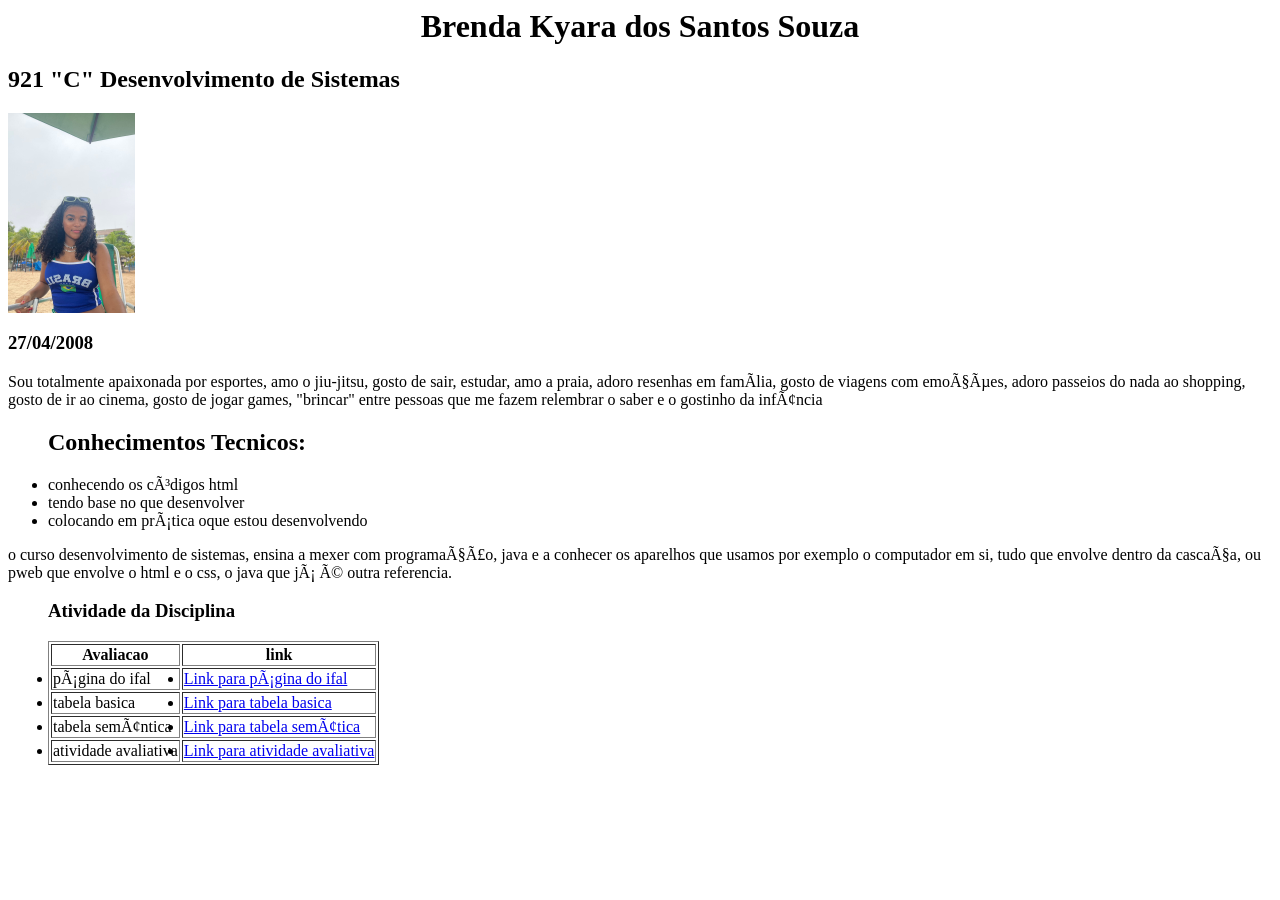
<file: index.html>
<html>
	<head> 
	</head>
	<body>
    <center><h1>Brenda Kyara dos Santos Souza</h1></center>
    <h2>921 "C" Desenvolvimento de Sistemas</h2>
    <img height="200" src="foto.jpeg"/>
    <h3>27/04/2008</h3>
    <p>Sou totalmente apaixonada por esportes, amo o jiu-jitsu, gosto de sair, estudar, amo a praia, adoro resenhas em família, gosto de viagens com emoções, adoro passeios do nada ao shopping, gosto de ir ao cinema, gosto de jogar games, "brincar" entre pessoas que me fazem relembrar o saber e o gostinho da infância</p>

  <ul><h2>Conhecimentos Tecnicos:</h2>
    <li>conhecendo os códigos html</li>
    <li>tendo base no que desenvolver</li>
    <li>colocando em prática oque estou desenvolvendo</li>
</ul>

    <p>o curso desenvolvimento de sistemas, ensina a mexer com programação, java e a conhecer os aparelhos que usamos por exemplo o computador em si, tudo que envolve dentro da cascaça, ou pweb que envolve o html e o css, o java que já é outra referencia.</p>
<ul>
 <!DOCTYPE html>
<html lang="pt-BR">
<head>
  <meta charset="UTF-8">
  <title></title>
</head>
<body>
  <h3>Atividade da Disciplina</h3>

    <table border="1">
    <tr>
	<th>Avaliacao</th>
      <th>link</th>
  </tr>
      <tr>
	<td><li>página do ifal</a></li>	</td>
	
 	<td><li><a 
  <li> <a href="http://www2.ifal.edu.br">Link para página do ifal</a></li>
</ul>
  </tr>
    
   <tr>
	<td><li>tabela basica</a></li>	</td>
	
 <td><li><a 
 <li><a href="https://kyarabrenda27-rgb.github.io/cap04/cap04-at01-tabela-basica.html">Link para tabela basica</a></li>
</tr>

   <tr>
	<td><li>tabela semântica</a></li>	</td>
	
 	<td><li><a 
  <li> <a href="https://kyarabrenda27-rgb.github.io/cap04/cap04-at02-tabela-semantica.html">Link para tabela semâtica</a></li>
</ul>
<ul>
  
    <tr>
	<td><li>atividade avaliativa</a></li>	</td>

	<td><li><a 
  <li> <a href="https://kyarabrenda27-rgb.github.io/texto atividade-css01-sala/index.html">Link para atividade avaliativa</a></li>
</ul>

</body>
</html>
</file>
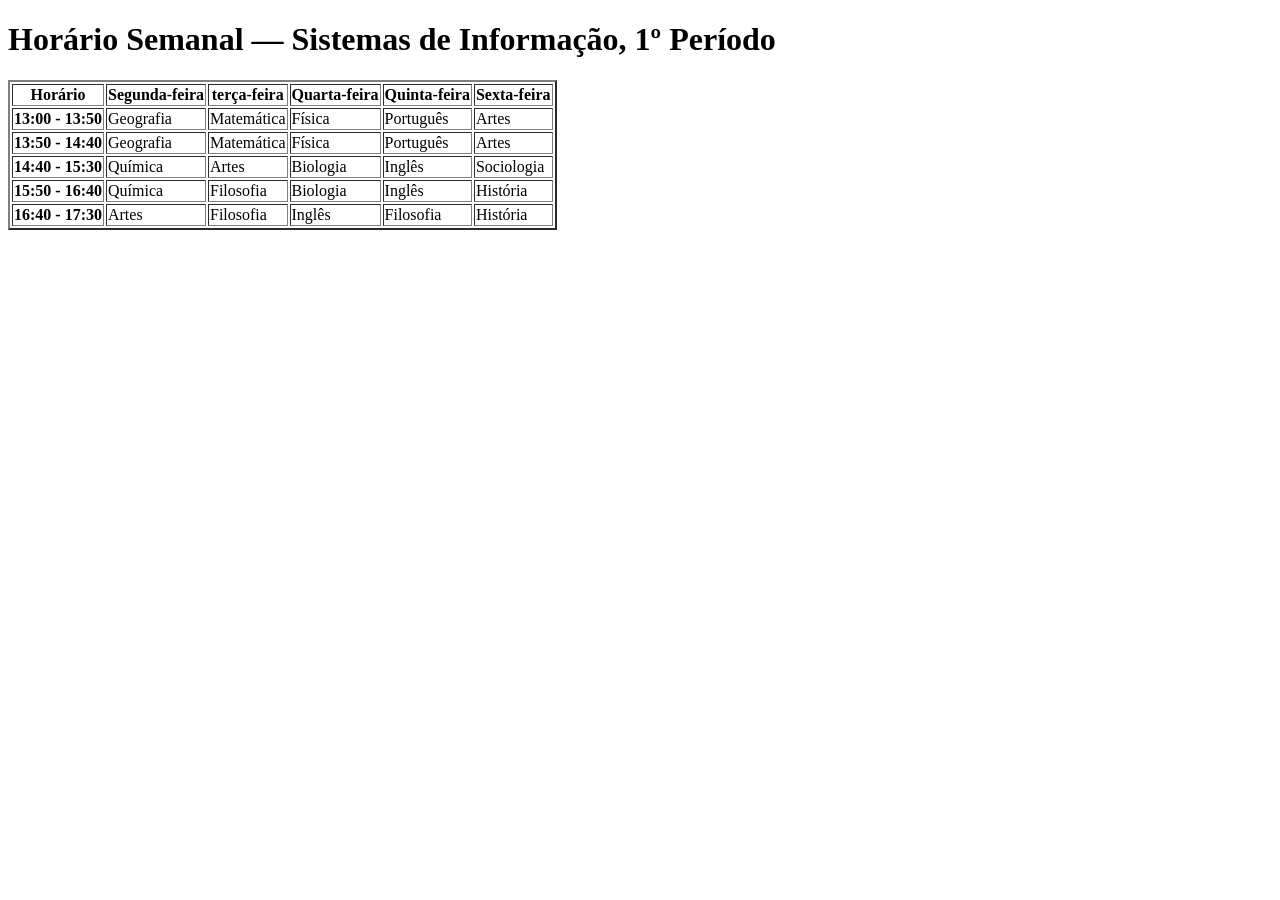
<file: cap04/cap04-at01-tabela-basica.html>
<!DOCTYPE html>
<html lang="pt-BR">
<head>
  <meta charset="UTF-8">
  <title>Horário Semanal — Cap. 4 / Ativ. 1</title>
</head>
<body>
  <h1>Horário Semanal — Sistemas de Informação, 1º Período</h1>

  <table border="2">
    <tr>
	<th>Horário</th>
	<th>Segunda-feira</th>
	<th>terça-feira</th>
	<th>Quarta-feira</th>
	<th>Quinta-feira</th>
	<th>Sexta-feira</th>
  </tr>

 <tr>
	<th>13:00 - 13:50</th>
	<td>Geografia</td>
	<td>Matemática</td>
	<td>Física</td>
	<td>Português</td>
	<td>Artes</td>
</tr>

	 <tr>
        <th>13:50 - 14:40</th>
        <td>Geografia</td>
        <td>Matemática</td>
        <td>Física</td>
        <td>Português</td>
        <td>Artes</td>
    </tr>

 <tr>
        <th>14:40 - 15:30</th>
        <td>Química</td>
        <td>Artes</td>
        <td>Biologia</td>
        <td>Inglês</td>
        <td>Sociologia</td>

</tr>

	 <tr>
        <th>15:50 - 16:40</th>
        <td>Química</td>
        <td>Filosofia</td>
        <td>Biologia</td>
        <td>Inglês</td>
        <td>História</td>
    </tr>

</tr>

	 <tr>
        <th>16:40 - 17:30</th>
        <td>Artes</td>
        <td>Filosofia</td>
        <td>Inglês</td>
        <td>Filosofia</td>
        <td>História</td>
    </tr>

</table>
</file>
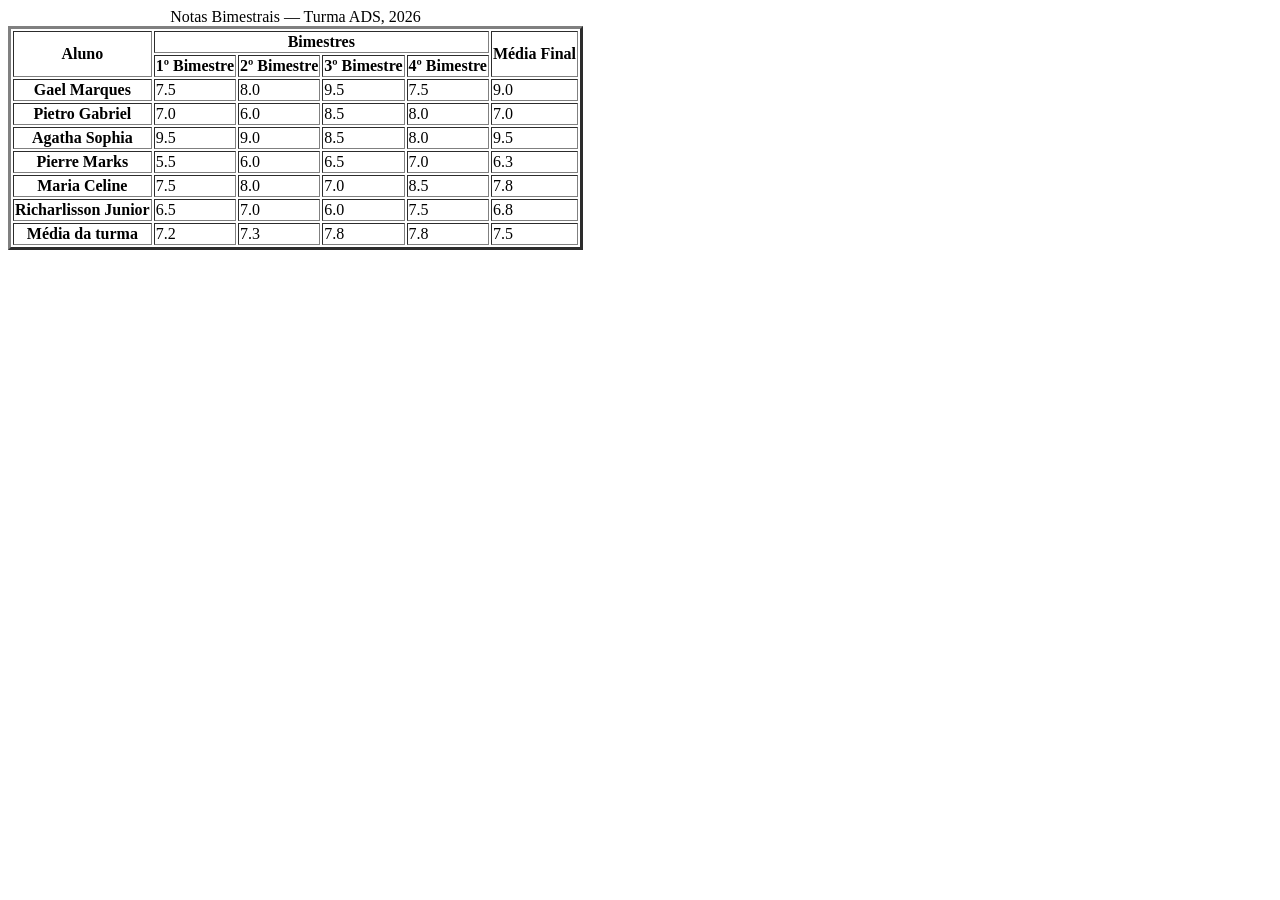
<file: cap04/cap04-at02-tabela-semantica.html>
<!DOCTYPE html>
<html lang="pt-BR">
<head>
    <meta charset="UTF-8">
    <title>Tabela Semântica</title>
</head>
<body>

<table border="3">
    <caption>Notas Bimestrais — Turma ADS, 2026</caption>

    <thead>
        <tr>
            <th scope="col" rowspan="2">Aluno</th>
            <th scope="col" colspan="4">Bimestres</th>
            <th scope="col" rowspan="2">Média Final</th>
        </tr>
        <tr>
            <th scope="col">1º Bimestre</th>
            <th scope="col">2º Bimestre</th>
            <th scope="col">3º Bimestre</th>
            <th scope="col">4º Bimestre</th>
        </tr>
    </thead>

    <tbody>
        <tr>
            <th scope="row">Gael Marques</th>
            <td>7.5</td>
            <td>8.0</td>
            <td>9.5</td>
            <td>7.5</td>
            <td>9.0</td>
        </tr>
        <tr>
            <th scope="row">Pietro Gabriel</th>
            <td>7.0</td>
            <td>6.0</td>
            <td>8.5</td>
            <td>8.0</td>
            <td>7.0</td>
        </tr>
        <tr>
            <th scope="row">Agatha Sophia</th>
            <td>9.5</td>
            <td>9.0</td>
            <td>8.5</td>
            <td>8.0</td>
            <td>9.5</td>
        </tr>
        <tr>
            <th scope="row">Pierre Marks</th>
            <td>5.5</td>
            <td>6.0</td>
            <td>6.5</td>
            <td>7.0</td>
            <td>6.3</td>
        </tr>
        <tr>
            <th scope="row">Maria Celine</th>
            <td>7.5</td>
            <td>8.0</td>
            <td>7.0</td>
            <td>8.5</td>
            <td>7.8</td>
        </tr>
        <tr>
            <th scope="row">Richarlisson Junior</th>
            <td>6.5</td>
            <td>7.0</td>
            <td>6.0</td>
            <td>7.5</td>
            <td>6.8</td>
        </tr>
    </tbody>

    <tfoot>
        <tr>
            <th scope="row">Média da turma</th>
            <td>7.2</td>
            <td>7.3</td>
            <td>7.8</td>
            <td>7.8</td>
            <td>7.5</td>
        </tr>
    </tfoot>
</table>

</body>
</html>
</file>
